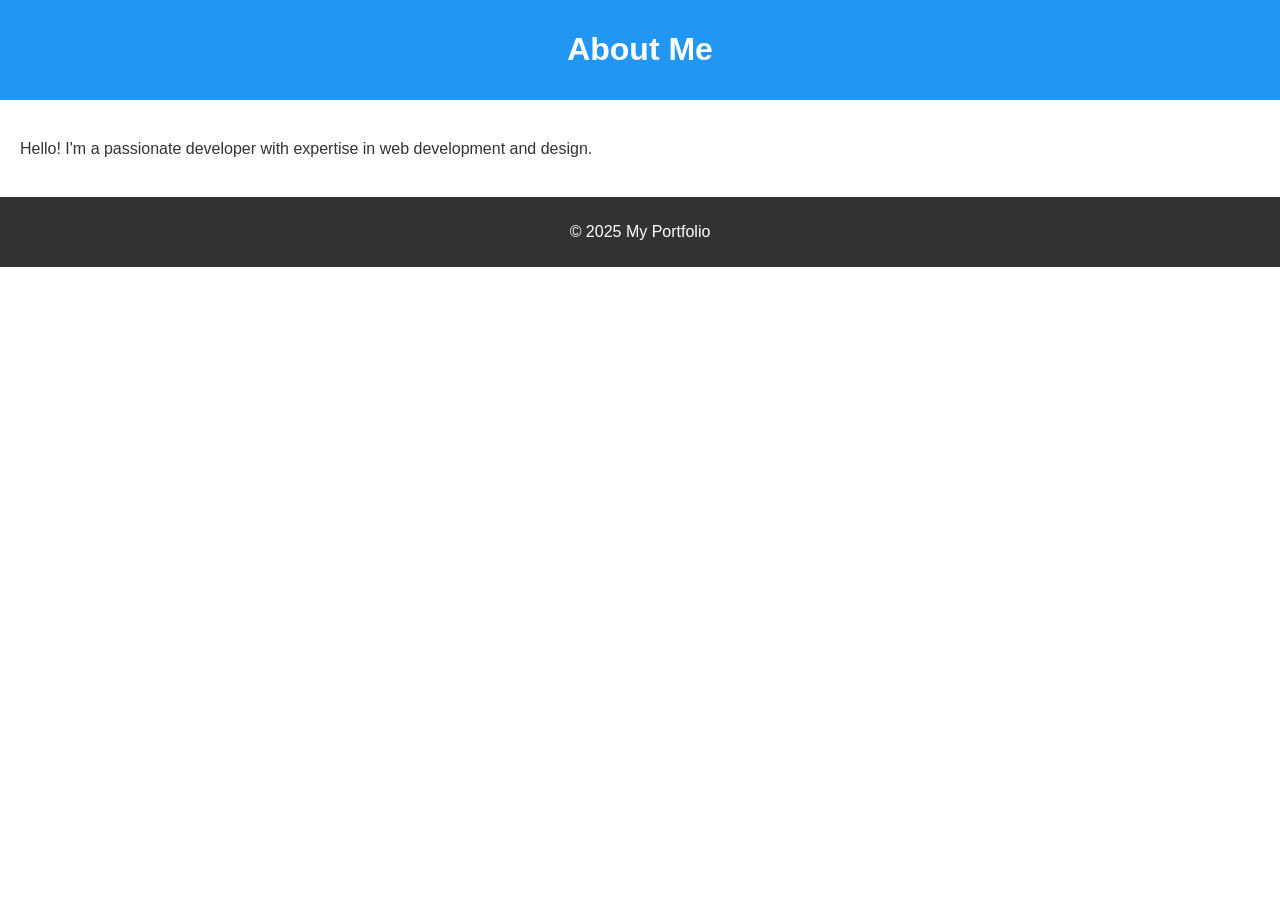
<file: src/about.html>
<!DOCTYPE html>
<html lang="en">
  <head>
    <meta charset="UTF-8" />
    <meta name="viewport" content="width=device-width, initial-scale=1.0" />
    <link rel="stylesheet" href="../styles/about.css" />
    <title>About Me</title>
  </head>
  <body>
    <header>
      <h1>About Me</h1>
    </header>
    <main>
      <p>
        Hello! I'm a passionate developer with expertise in web development and
        design.
      </p>
    </main>
    <footer>
      <p>&copy; 2025 My Portfolio</p>
    </footer>
  </body>
</html>
</file>
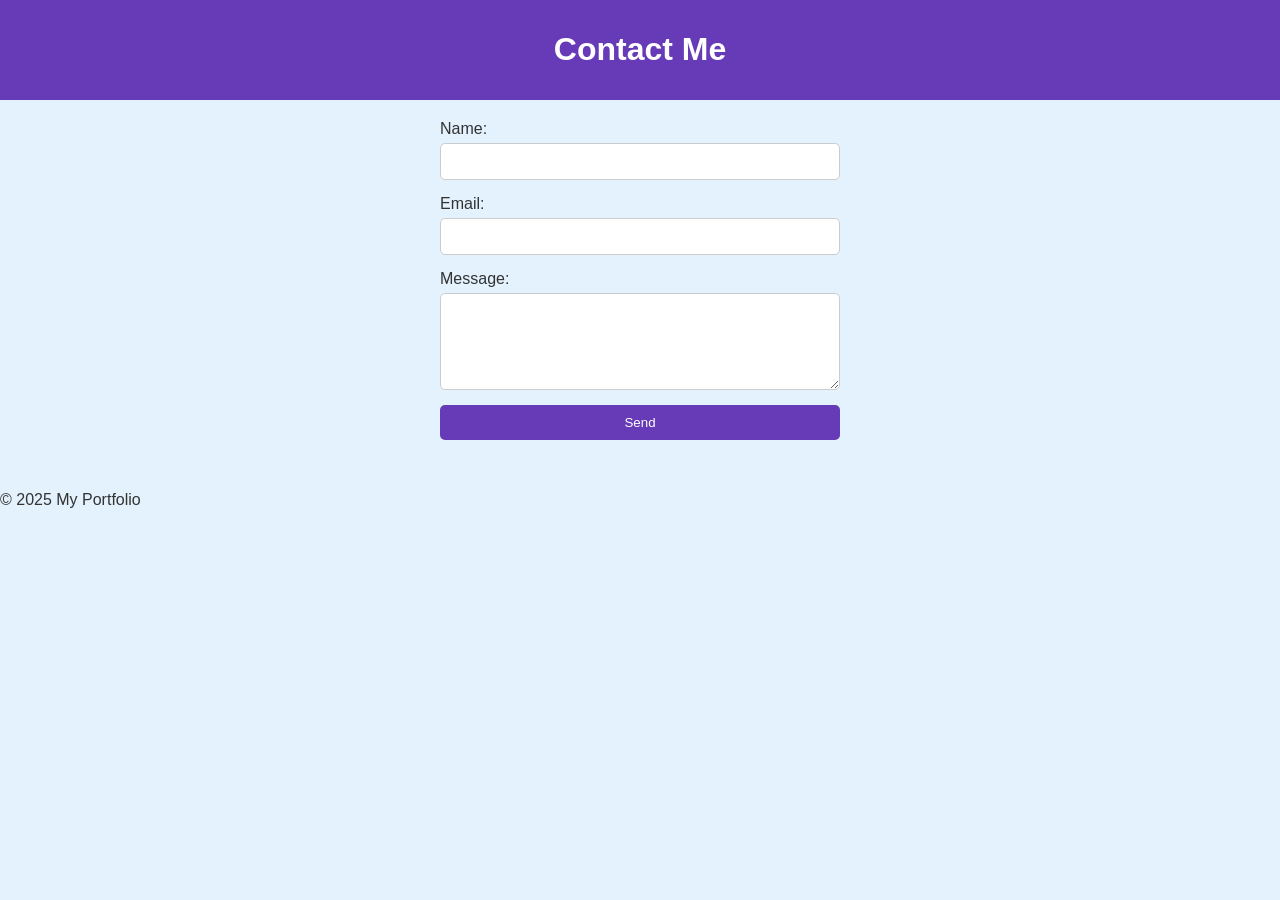
<file: src/contact.html>
<!DOCTYPE html>
<html lang="en">
  <head>
    <meta charset="UTF-8" />
    <meta name="viewport" content="width=device-width, initial-scale=1.0" />
    <link rel="stylesheet" href="../styles/contact.css" />
    <title>Contact</title>
  </head>
  <body>
    <header>
      <h1>Contact Me</h1>
    </header>
    <main>
      <form>
        <label for="name">Name:</label>
        <input type="text" id="name" name="name" required />

        <label for="email">Email:</label>
        <input type="email" id="email" name="email" required />

        <label for="message">Message:</label>
        <textarea id="message" name="message" rows="5" required></textarea>

        <button type="submit">Send</button>
      </form>
    </main>
    <footer>
      <p>&copy; 2025 My Portfolio</p>
    </footer>
  </body>
</html>
</file>
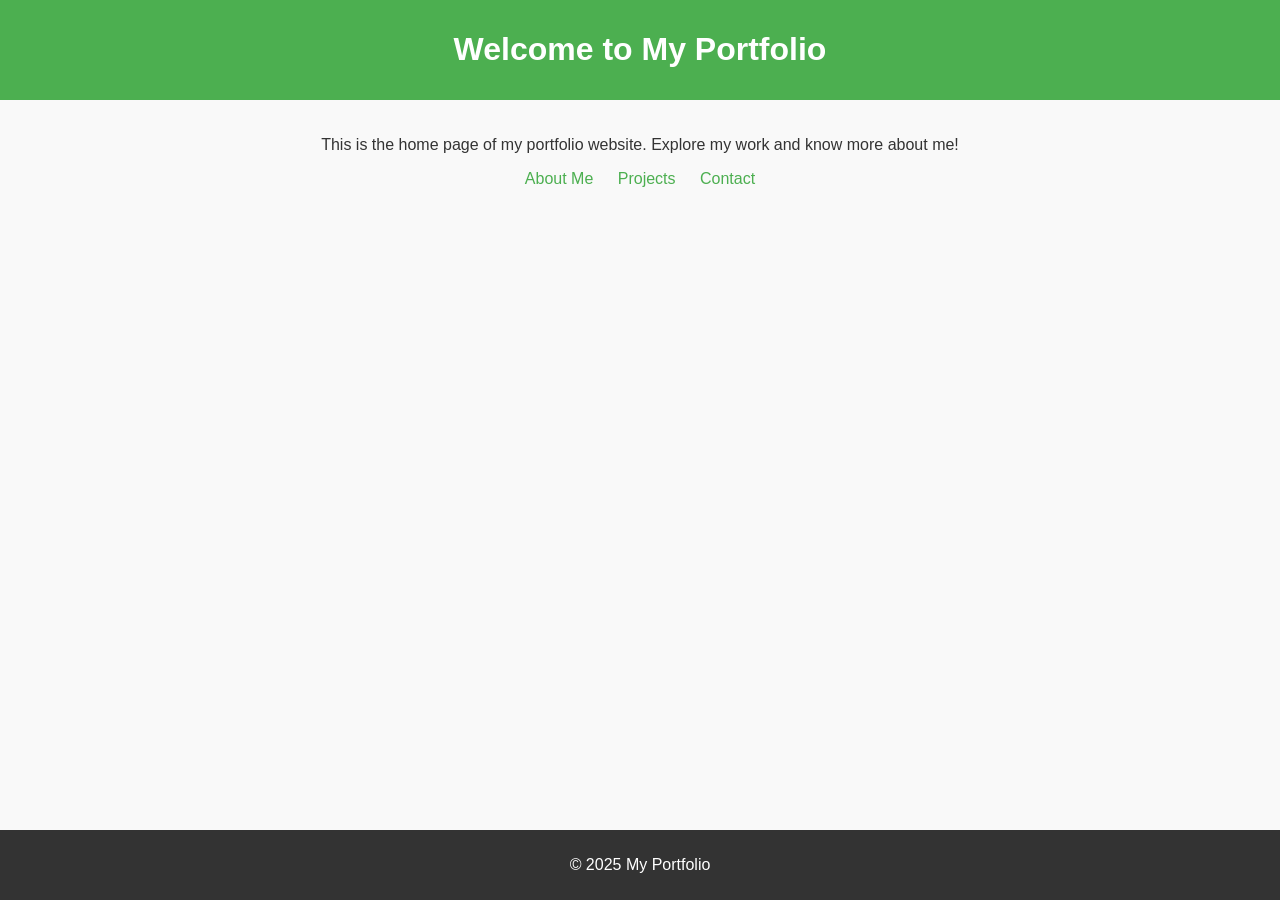
<file: src/home.html>
<!DOCTYPE html>
<html lang="en">
  <head>
    <meta charset="UTF-8" />
    <meta name="viewport" content="width=device-width, initial-scale=1.0" />
    <link rel="stylesheet" href="../styles/home.css" />
    <title>Home</title>
  </head>
  <body>
    <header>
      <h1>Welcome to My Portfolio</h1>
    </header>
    <main>
      <p>
        This is the home page of my portfolio website. Explore my work and know
        more about me!
      </p>
      <a href="about.html">About Me</a>
      <a href="projects.html">Projects</a>
      <a href="contact.html">Contact</a>
    </main>
    <footer>
      <p>&copy; 2025 My Portfolio</p>
    </footer>
  </body>
</html>
</file>
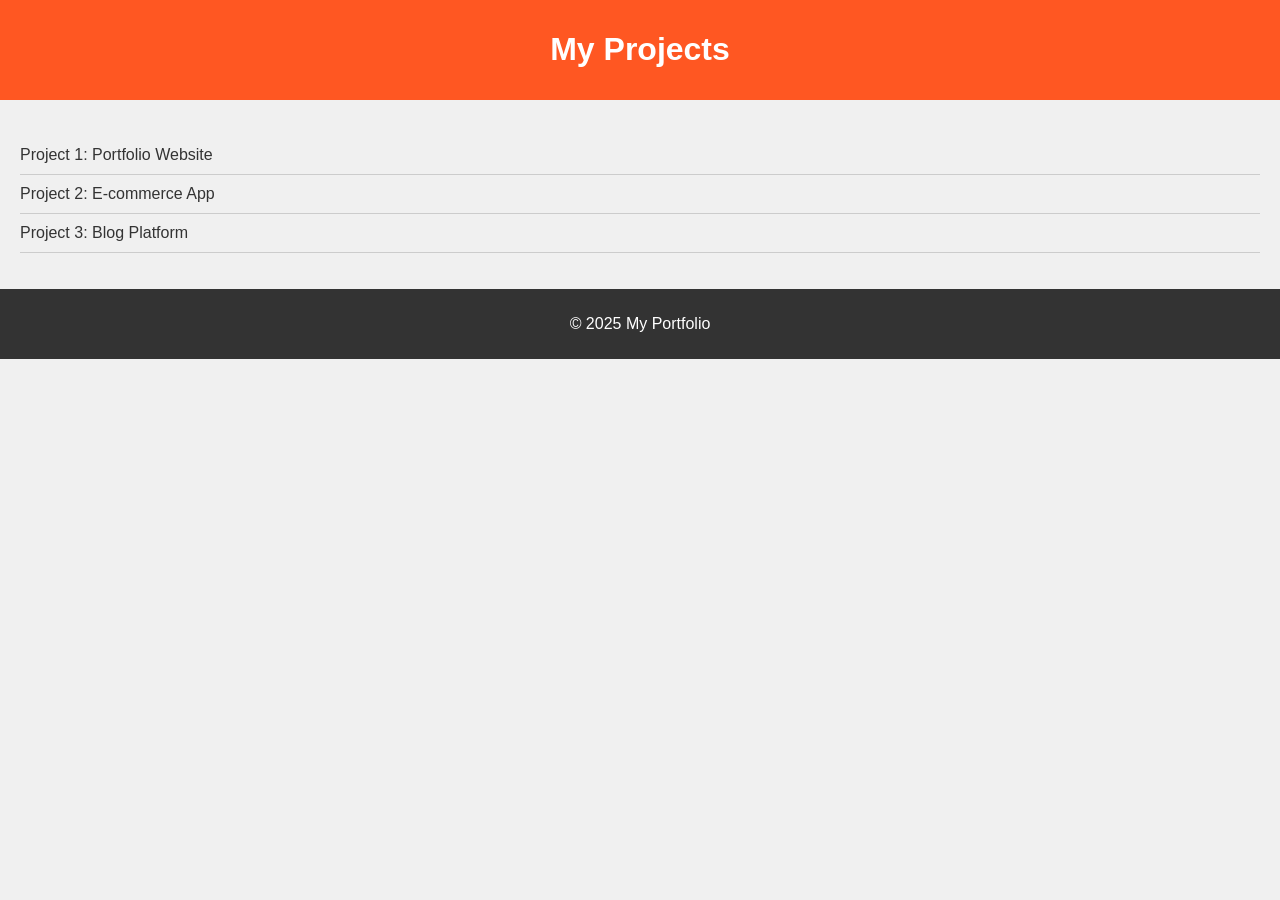
<file: src/projects.html>
<!DOCTYPE html>
<html lang="en">
  <head>
    <meta charset="UTF-8" />
    <meta name="viewport" content="width=device-width, initial-scale=1.0" />
    <link rel="stylesheet" href="../styles/projects.css" />
    <title>Projects</title>
  </head>
  <body>
    <header>
      <h1>My Projects</h1>
    </header>
    <main>
      <ul>
        <li>Project 1: Portfolio Website</li>
        <li>Project 2: E-commerce App</li>
        <li>Project 3: Blog Platform</li>
      </ul>
    </main>
    <footer>
      <p>&copy; 2025 My Portfolio</p>
    </footer>
  </body>
</html>
</file>
<file: styles/about.css>
body {
    font-family: Arial, sans-serif;
    margin: 0;
    padding: 0;
    background-color: #fff;
    color: #333;
  }
  
  header {
    background-color: #2196F3;
    color: white;
    padding: 10px 20px;
    text-align: center;
  }
  
  main {
    padding: 20px;
    line-height: 1.6;
  }
  
  footer {
    background-color: #333;
    color: white;
    text-align: center;
    padding: 10px 0;
  }
</file>
<file: styles/contact.css>
body {
    font-family: Arial, sans-serif;
    margin: 0;
    padding: 0;
    background-color: #e3f2fd;
    color: #333;
  }
  
  header {
    background-color: #673AB7;
    color: white;
    padding: 10px 20px;
    text-align: center;
  }
  
  main {
    padding: 20px;
  }
  
  form {
    display: flex;
    flex-direction: column;
    max-width: 400px;
    margin: 0 auto;
  }
  
  label {
    margin-bottom: 5px;
  }
  
  input, textarea, button {
    margin-bottom: 15px;
    padding: 10px;
    border: 1px solid #ccc;
    border-radius: 5px;
  }
  
  button {
    background-color: #673AB7;
    color: white;
    border: none;
    cursor: pointer;
  }
  
  button:hover {
    background-color: #5E35B1;
  }
</file>
<file: styles/home.css>
body {
    font-family: Arial, sans-serif;
    margin: 0;
    padding: 0;
    background-color: #f9f9f9;
    color: #333;
  }
  
  header {
    background-color: #4CAF50;
    color: white;
    padding: 10px 20px;
    text-align: center;
  }
  
  main {
    padding: 20px;
    text-align: center;
  }
  
  a {
    color: #4CAF50;
    text-decoration: none;
    margin: 10px;
  }
  
  a:hover {
    text-decoration: underline;
  }
  
  footer {
    background-color: #333;
    color: white;
    text-align: center;
    padding: 10px 0;
    position: fixed;
    bottom: 0;
    width: 100%;
  }
</file>
<file: styles/projects.css>
body {
    font-family: Arial, sans-serif;
    margin: 0;
    padding: 0;
    background-color: #f0f0f0;
    color: #333;
  }
  
  header {
    background-color: #FF5722;
    color: white;
    padding: 10px 20px;
    text-align: center;
  }
  
  main {
    padding: 20px;
  }
  
  ul {
    list-style-type: none;
    padding: 0;
  }
  
  li {
    padding: 10px 0;
    border-bottom: 1px solid #ccc;
  }
  
  footer {
    background-color: #333;
    color: white;
    text-align: center;
    padding: 10px 0;
  }
</file>
